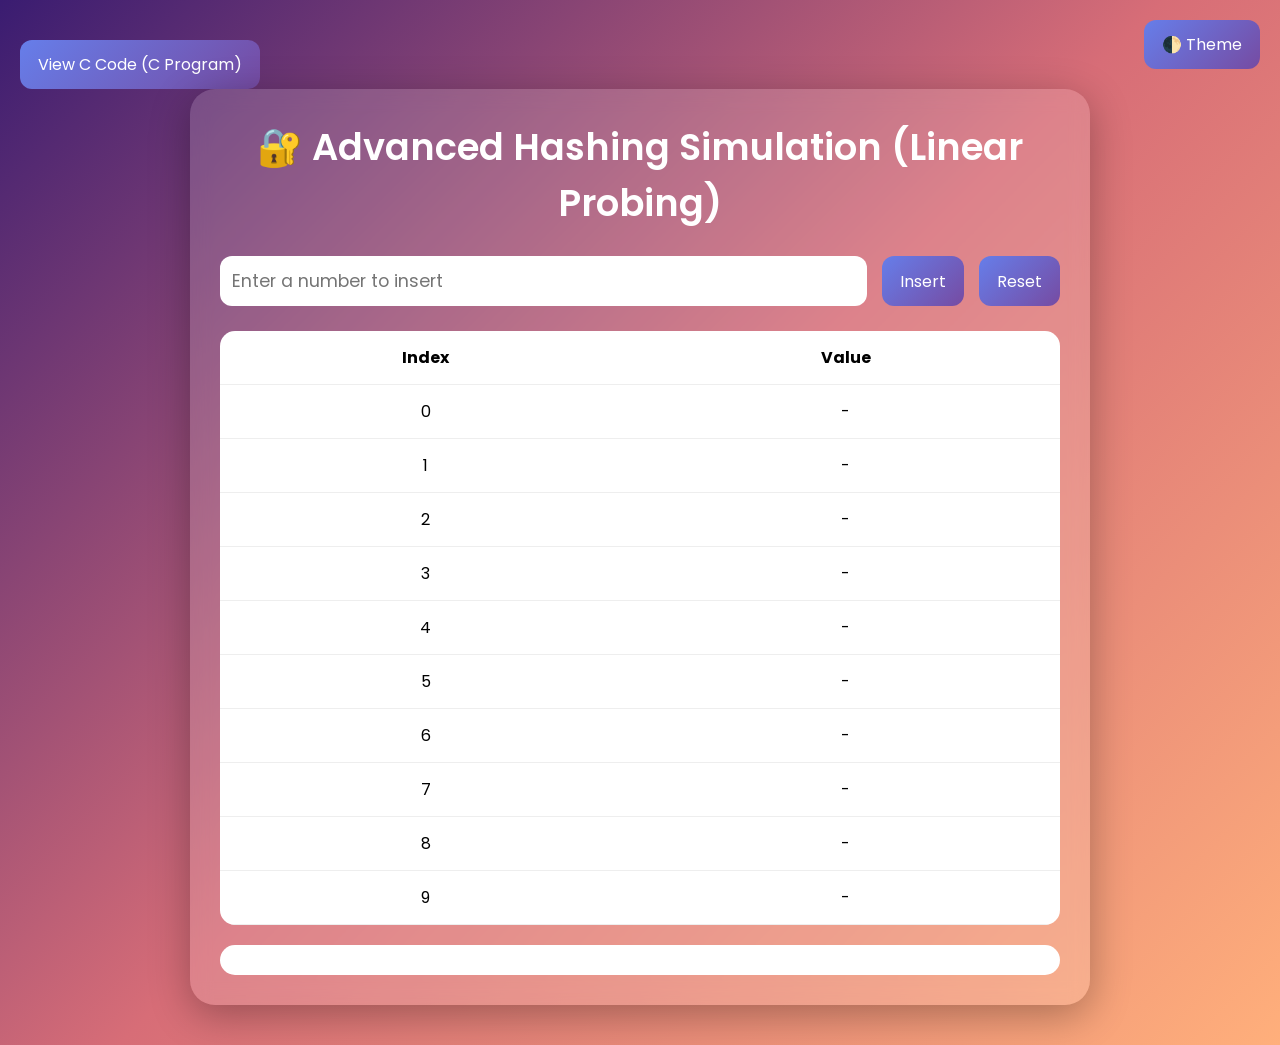
<file: index.html>
<!DOCTYPE html>
<html lang="en">
<head>
    <button onclick="window.open('c_code.html')">View C Code (C Program)</button>
<meta charset="UTF-8">
<meta name="viewport" content="width=device-width, initial-scale=1.0">
<title> Hashing Simulation</title>

<!-- Google Font -->
<link href="https://fonts.googleapis.com/css2?family=Poppins:wght@300;400;600&display=swap" rel="stylesheet">

<style>
    *{
        margin:0;
        padding:0;
        box-sizing:border-box;
        font-family:"Poppins", sans-serif;
    }

    body{
        background: linear-gradient(135deg, #3a1c71, #d76d77, #ffaf7b);
        min-height:100vh;
        padding:40px 20px;
        transition:0.4s;
    }

    .container{
        max-width:900px;
        margin:auto;
        background:rgba(255,255,255,0.15);
        padding:30px;
        border-radius:25px;
        backdrop-filter:blur(10px);
        box-shadow:0 10px 40px rgba(0,0,0,0.3);
        animation:fadeIn 1s ease forwards;
    }

    @keyframes fadeIn{
        from{opacity:0; transform:translateY(30px);}
        to{opacity:1; transform:translateY(0);}
    }

    h1{
        text-align:center;
        color:white;
        margin-bottom:25px;
        font-size:2.3rem;
        font-weight:600;
    }

    .input-area{
        display:flex;
        gap:15px;
        margin-bottom:25px;
    }

    input{
        flex:1;
        padding:12px;
        border:none;
        border-radius:12px;
        font-size:1.1rem;
        outline:none;
    }

    button{
        padding:12px 18px;
        font-size:1rem;
        border:none;
        border-radius:12px;
        color:white;
        cursor:pointer;
        background:linear-gradient(135deg, #667eea, #764ba2);
        transition:0.3s;
    }

    button:hover{
        transform:scale(1.05);
        background:linear-gradient(135deg, #43cea2, #185a9d);
    }

    #table-container{
        margin-top:20px;
        width:100%;
        overflow-x:auto;
    }

    table{
        width:100%;
        border-collapse:collapse;
        background:white;
        border-radius:15px;
        overflow:hidden;
    }

    th, td{
        padding:14px;
        text-align:center;
        border-bottom:1px solid #eee;
    }

    tr:hover{
        background:#f4f4f4;
        transition:0.3s;
    }

    .highlight{
        background:#ffeaa7 !important;
        animation:pulse 0.8s ease;
    }

    @keyframes pulse{
        0%{transform:scale(1);}
        50%{transform:scale(1.05);}
        100%{transform:scale(1);}
    }

    .steps-box{
        margin-top:20px;
        background:white;
        padding:15px;
        border-radius:15px;
        max-height:200px;
        overflow-y:auto;
        font-size:0.9rem;
    }

    .theme-btn{
        position:fixed;
        top:20px;
        right:20px;
    }
</style>
</head>

<body>

<button class="theme-btn" onclick="toggleTheme()">🌓 Theme</button>

<div class="container">

<h1>🔐 Advanced Hashing Simulation (Linear Probing)</h1>

<div class="input-area">
    <input type="number" id="valueInput" placeholder="Enter a number to insert">
    <button onclick="insertValue()">Insert</button>
    <button onclick="resetTable()">Reset</button>
</div>

<div id="table-container"></div>

<div class="steps-box" id="steps"></div>

</div>

<script>
    let tableSize = 10;
    let hashTable = Array(tableSize).fill(null);

    function renderTable() {
        let html = "<table><tr><th>Index</th><th>Value</th></tr>";
        
        for (let i = 0; i < tableSize; i++) {
            html += `<tr id="row${i}"><td>${i}</td><td>${hashTable[i] ?? "-"}</td></tr>`;
        }
        
        html += "</table>";
        document.getElementById("table-container").innerHTML = html;
    }

    function logStep(text){
        document.getElementById("steps").innerHTML += "➡️ " + text + "<br>";
        let stepsBox = document.getElementById("steps");
        stepsBox.scrollTop = stepsBox.scrollHeight;
    }

    function highlight(i){
        let row = document.getElementById("row" + i);
        row.classList.add("highlight");
        setTimeout(() => row.classList.remove("highlight"), 900);
    }

    function insertValue(){
        let value = parseInt(document.getElementById("valueInput").value);

        if(isNaN(value)){
            alert("Please enter a valid number!");
            return;
        }

        let index = value % tableSize;
        logStep(`Hash(${value}) = ${index}`);
        highlight(index);

        let start = index;

        while(hashTable[index] !== null){
            logStep(`Collision at index ${index}, trying next...`);
            index = (index + 1) % tableSize;
            highlight(index);

            if(index === start){
                alert("Hash table is FULL!");
                return;
            }
        }

        hashTable[index] = value;
        logStep(`Inserted ${value} at index ${index}`);
        renderTable();
    }

    function resetTable(){
        hashTable = Array(tableSize).fill(null);
        document.getElementById("steps").innerHTML = "";
        renderTable();
    }

    function toggleTheme(){
        document.body.classList.toggle("dark");
        if(document.body.classList.contains("dark")){
            document.body.style.background = "#1e1e1e";
        } else {
            document.body.style.background =
            "linear-gradient(135deg, #3a1c71, #d76d77, #ffaf7b)";
        }
    }

    renderTable();
</script>

</body>
</html>
</file>
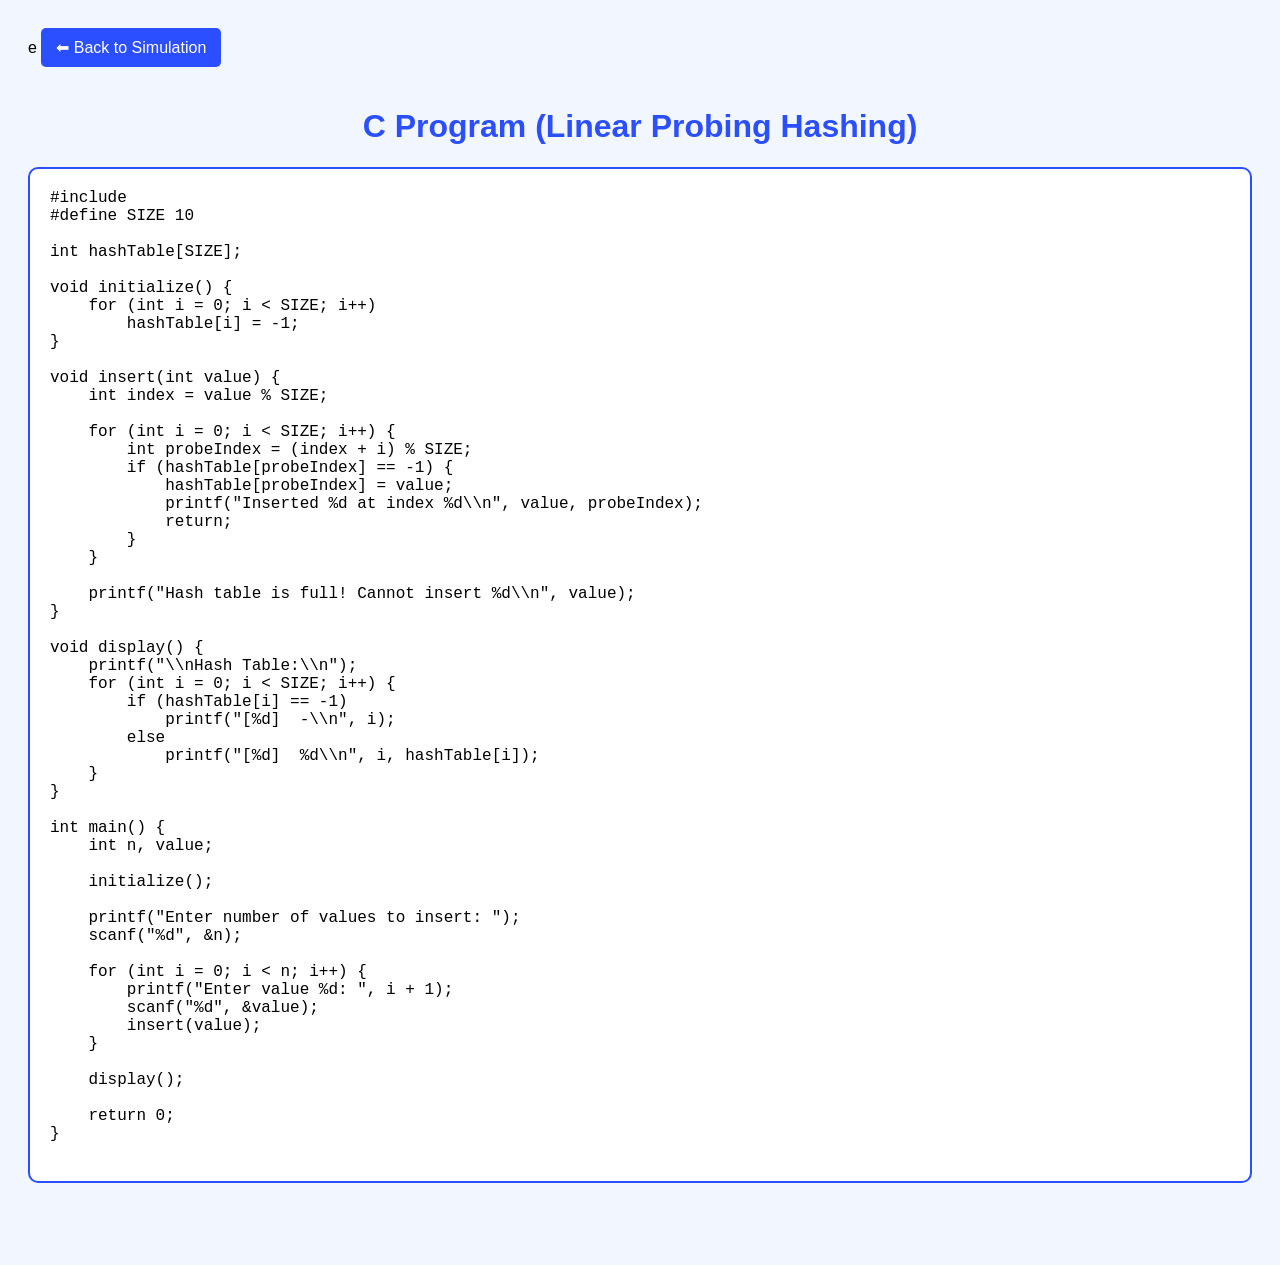
<file: c_code.html>
e<!DOCTYPE html>
<html lang="en">
    
<head>
    <meta charset="UTF-8">
    <title>C Program - Linear Probing Hashing</title>
    <style>
        body {
            background: #f2f7ff;
            font-family: Arial, sans-serif;
            padding: 20px;
        }

        h1 {
            color: #2b4eff;
            text-align: center;
        }

        pre {
            background: #ffffff;
            padding: 20px;
            border: 2px solid #2b4eff;
            border-radius: 10px;
            white-space: pre-wrap;
            font-size: 16px;
        }

        a {
            display: inline-block;
            margin-bottom: 20px;
            padding: 10px 15px;
            background: #2b4eff;
            color: white;
            text-decoration: none;
            border-radius: 5px;
        }

        a:hover {
            background: #1c36b5;
        }
    </style>
</head>
<body>

    <a href="index.html">⬅ Back to Simulation</a>
    <h1>C Program (Linear Probing Hashing)</h1>

    <pre>
#include <stdio.h>
#define SIZE 10

int hashTable[SIZE];

void initialize() {
    for (int i = 0; i < SIZE; i++)
        hashTable[i] = -1;
}

void insert(int value) {
    int index = value % SIZE;

    for (int i = 0; i < SIZE; i++) {
        int probeIndex = (index + i) % SIZE;
        if (hashTable[probeIndex] == -1) {
            hashTable[probeIndex] = value;
            printf("Inserted %d at index %d\\n", value, probeIndex);
            return;
        }
    }

    printf("Hash table is full! Cannot insert %d\\n", value);
}

void display() {
    printf("\\nHash Table:\\n");
    for (int i = 0; i < SIZE; i++) {
        if (hashTable[i] == -1)
            printf("[%d]  -\\n", i);
        else
            printf("[%d]  %d\\n", i, hashTable[i]);
    }
}

int main() {
    int n, value;

    initialize();

    printf("Enter number of values to insert: ");
    scanf("%d", &n);

    for (int i = 0; i < n; i++) {
        printf("Enter value %d: ", i + 1);
        scanf("%d", &value);
        insert(value);
    }

    display();

    return 0;
}
    </pre>

</body>
</html>
</file>
